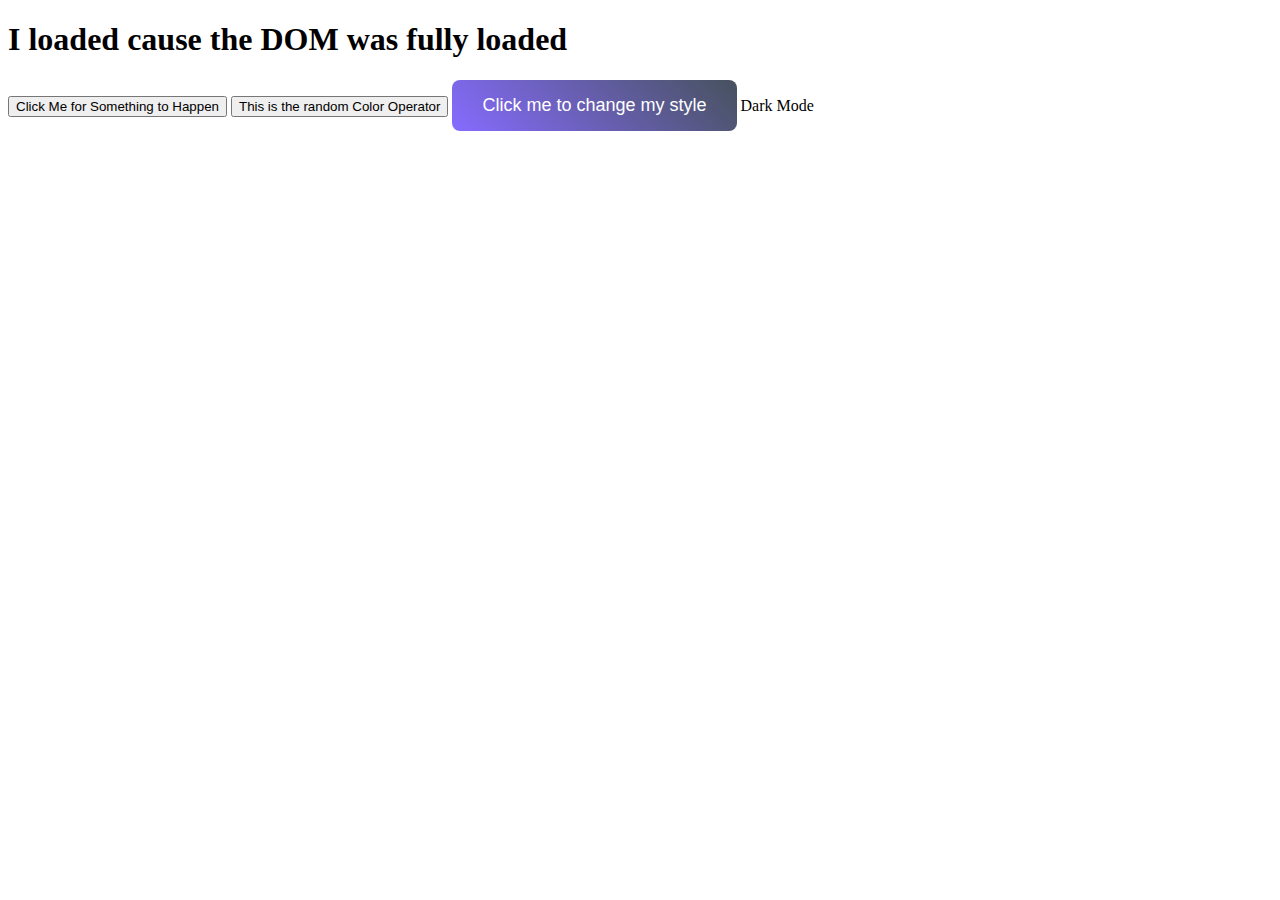
<file: index.html>
<!DOCTYPE html>
<html lang="en">
<head>
    <meta charset="UTF-8" />
    <meta name="viewport" content="width=device-width, initial-scale=1.0"/>
    <meta http-equiv="X-UA-Compatible" content="ie=edge">
<title>JS Events and DOM</title>

<style>
    .cool-btn {
      background: linear-gradient(45deg, #866bff, #47525e);
      color: white;
      border: none;
      padding: 15px 30px;
      font-size: 18px;
      border-radius: 8px;
      cursor: pointer;
      transition: 0.3s;
    }
  
    .glow {
      box-shadow: 0 0 15px rgba(255, 107, 107, 0.8);
    }
  </style>
  
</head>
<body> 

<!-- For Key events --> 
<p id="direction"></p>

<!-- For Document Events -->
<p id="onload"></p>
<button id="clickMe">Click Me for Something to Happen</button>
<button id="randomColorBtn">This is the random Color Operator</button>
<button class="cool-btn" onclick="changeBtnStyle()">Click me to change my style</button>
<buttton id="darkModeToggle">Dark Mode</buttton>
<script src="script.js"></script>
</body>
</html>
</file>
